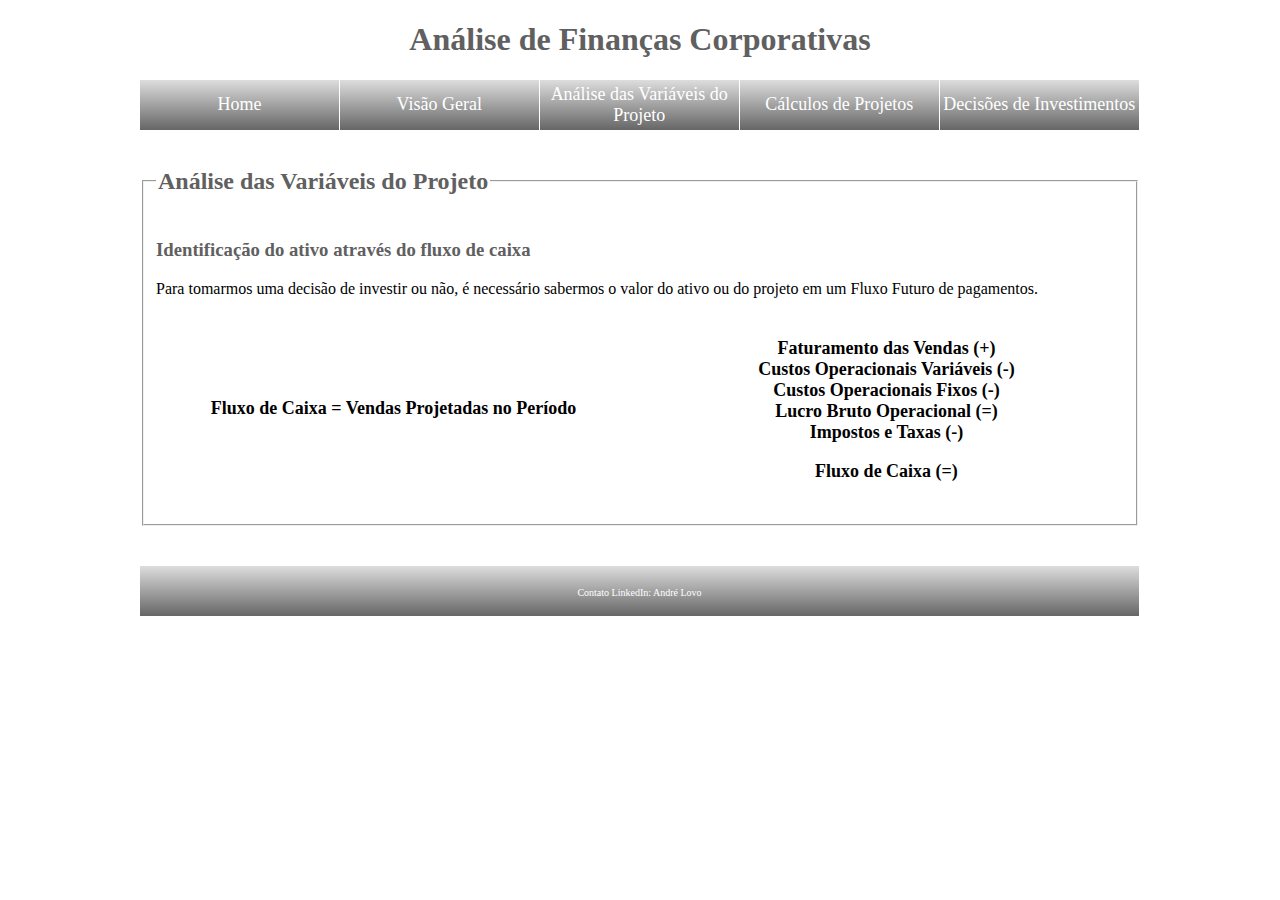
<file: Analise.html>
<!DOCTYPE HTML>

<html lang="pt-br" >

<head> 

<title> Formulário Finanças Corporativas html</title>

<meta http-equiv="Content-Type" content="text/html; charset=UTF-8" /> <!--Comando para acertar a acentuação-->

<link rel="stylesheet" href="Analise.css"> <!--Comando para ligar HTML e CSS-->

</head>

<body> <!--Corpo Centralizado -->

		<header> <!--Cabeçalho -->

			<h1><center> Análise de Finanças Corporativas </center></h1>

		</header>
		
	<nav id="menu"><!-- Criação de Menu Principal via lista ordenada-->

			<ul><!-- Lista não ordenada -->
			
				<li><a href="Index.html" target="_self">Home</a></li>
				<li><a href="Geral.html" target="_self">Visão Geral</a></li>
				<li><a href="Analise.html" target="_self">Análise das Variáveis do Projeto</a></li>
				<li><a href="Calculo.html" target="_self">Cálculos de Projetos</a></li>
				<li><a href="Decisao.html" target="_self">Decisões de Investimentos</a></li>
				
			</ul>
			
	</nav>
	
	</br>

<section id="cx4">	<!-- Abrindo section 4 -->

<form name='titulo2' method='POST' action='Finacas_Corporativas1.php'>

<fieldset>
	
	<legend><h2>Análise das Variáveis do Projeto</h2></legend>
	
		<h3>Identificação do ativo através do fluxo de caixa</h3>
		
		<p>
		
		Para tomarmos uma decisão de investir ou não, é necessário sabermos o valor do ativo ou do projeto em um Fluxo Futuro de pagamentos.
		
		</p>
		
	<section id="cx5"> <!-- Criando section lado esquerdo -->	
		
		<article>
		
		<p>
		
			<h4>Fluxo de Caixa = Vendas Projetadas no Período</h4><br/>
			
		</p>

	</section>
	
	<section id="cx6"> <!-- Criando section lado direito -->		
			
			<p>
			<h4>Faturamento das Vendas (+)<br/>
			Custos Operacionais Variáveis (-)<br/>
			Custos Operacionais Fixos (-)<br/>
			Lucro Bruto Operacional (=)<br/>
			Impostos e Taxas (-)<br/>
			</p>
			
			<p>
			
			Fluxo de Caixa (=)<br/></h4>
			
			</p>

		</article>

	</section>
	
</fieldset>
	
	</section>
	
	</br>

<footer> <!-- Rodapé -->

	<ul><!-- Lista não ordenada -->
			
		<li><a href="https://br.linkedin.com/in/andrelovo" target="_self">Contato LinkedIn: André Lovo </a></li>
				
	</ul>

</footer>

</body>

</html>
</file>
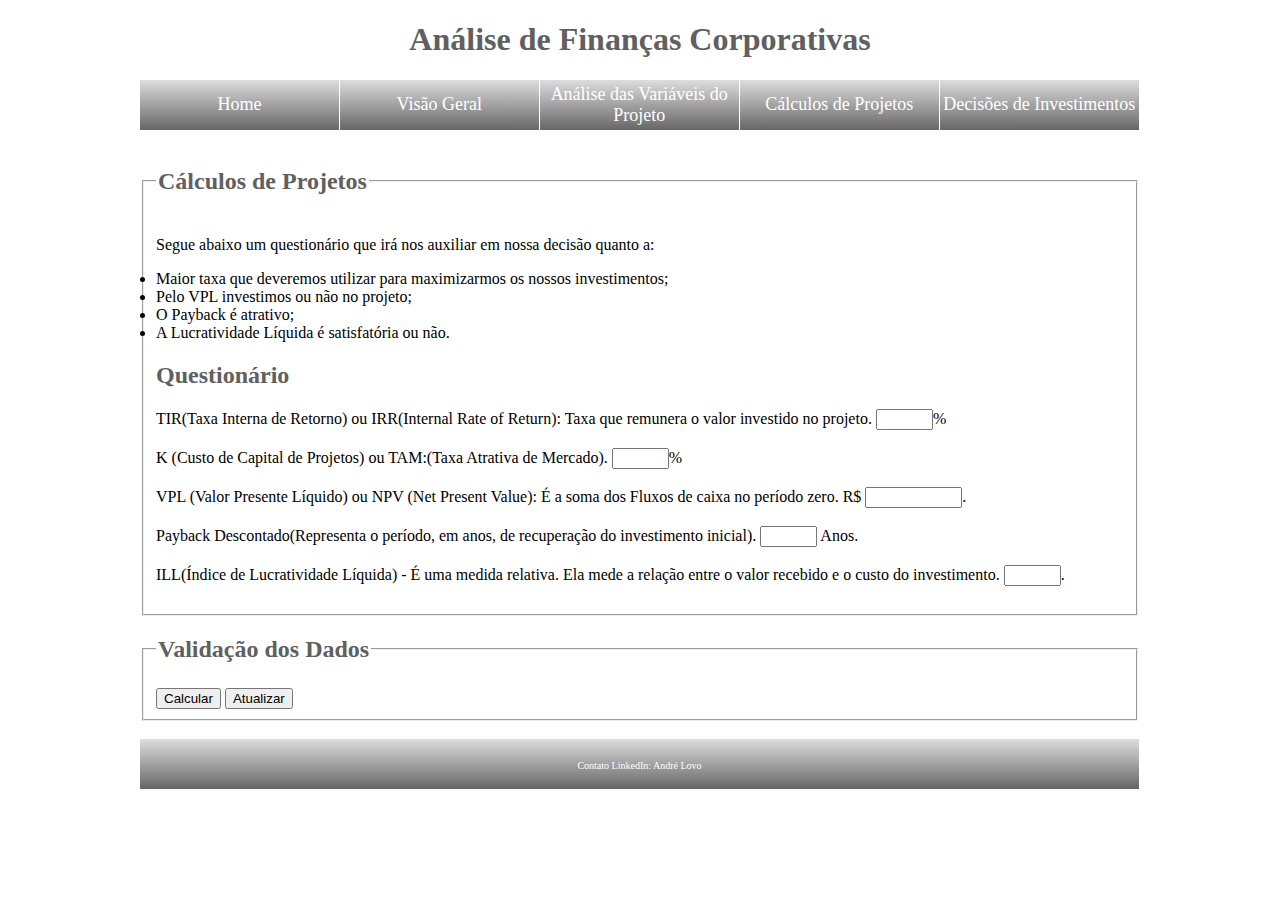
<file: Calculo.html>
<!DOCTYPE HTML>

<html lang="pt-br" >

<head> 

<title> Formulário Finanças Corporativas html</title>

<meta http-equiv="Content-Type" content="text/html; charset=UTF-8" /> <!--Comando para acertar a acentuação-->

<link rel="stylesheet" href="Calculo.css"> <!--Comando para ligar HTML e CSS-->

</head>

<body> <!--Corpo Centralizado -->

		<header> <!--Cabeçalho -->

			<h1><center> Análise de Finanças Corporativas </center></h1>

		</header>
		
	<nav id="menu"><!-- Criação de Menu Principal via lista ordenada-->

			<ul><!-- Lista não ordenada -->
			
				<li><a href="Index.html" target="_self">Home</a></li>
				<li><a href="Geral.html" target="_self">Visão Geral</a></li>
				<li><a href="Analise.html" target="_self">Análise das Variáveis do Projeto</a></li>
				<li><a href="Calculo.html" target="_self">Cálculos de Projetos</a></li>
				<li><a href="Decisao.html" target="_self">Decisões de Investimentos</a></li>
				
			</ul>
			
	</nav>
	
	</br>
	
	<section id="cx7"> <!-- Criando section no centro -->
	
	<form name='titulo2' method='POST' action='Calculo.php'>
	
	<fieldset>
	
	<legend><h2>Cálculos de Projetos</h2></legend>
	
	<p>

	Segue abaixo um questionário que irá nos auxiliar em nossa decisão quanto a:</br>
	
	<li> Maior taxa que deveremos utilizar para maximizarmos os nossos investimentos; </li>
	<li> Pelo VPL investimos ou não no projeto; </li> 
	<li> O Payback é atrativo; </li>
	<li> A Lucratividade Líquida é satisfatória ou não.</li>
	 
	</p>
	
	<p>

	<h2>Questionário</h2>

	</p>
	
<label>TIR(Taxa Interna de Retorno) ou IRR(Internal Rate of Return): Taxa que remunera o valor investido no projeto.
<input type="text" name="f_tir" value="" size="4" maxlength="5" onFocus="mudaCor(this,1)" onBlur="mudaCor(this,2)"/>%
</label>
<br/><br/>

<label>K (Custo de Capital de Projetos) ou TAM:(Taxa Atrativa de Mercado).
<input type="text" name="f_k" value="" size="4" maxlength="5" onFocus="mudaCor(this,1)" onBlur="mudaCor(this,2)"/>%
</label>
<br/><br/>

<label>VPL (Valor Presente Líquido) ou NPV (Net Present Value): É a soma dos Fluxos de caixa no período zero. R$
<input type="text" name="f_vpl" value="" size="9" maxlength="10" onFocus="mudaCor(this,1)" onBlur="mudaCor(this,2)"/>.
</label>
<br/><br/>

<label>Payback Descontado(Representa o período, em anos, de recuperação do investimento inicial).
<input type="text" name="f_payback" value="" size="4" maxlength="5"  onFocus="mudaCor(this,1)" onBlur="mudaCor(this,2)"/> Anos.
</label>
<br/><br/>

<label>ILL(Índice de Lucratividade Líquida) - É uma medida relativa. Ela mede a relação entre o valor recebido e o custo do investimento.
<input type="text" name="f_vpl" value="" size="4" maxlength="5" onFocus="mudaCor(this,1)" onBlur="mudaCor(this,2)"/>.
</label>
<br/><br/>

	</section>

	</fieldset>

</form>
	
<br/>


<form name='titulo3' method='POST' action='Calculo.php'>

<fieldset>

	<legend><h2>Validação dos Dados</h2></legend>

<input type="submit" value="Calcular" name="button"/>
			
<input type="button" value="Atualizar" onClick="history.go(0)"> 

</fieldset>

<br/>

</form>

<footer> <!-- Rodapé -->

		<ul><!-- Lista não ordenada -->
			
				<li><a href="https://br.linkedin.com/in/andrelovo" target="_self">Contato LinkedIn: André Lovo </a></li>
				
		</ul>


</footer>

</body>

</html>
</file>
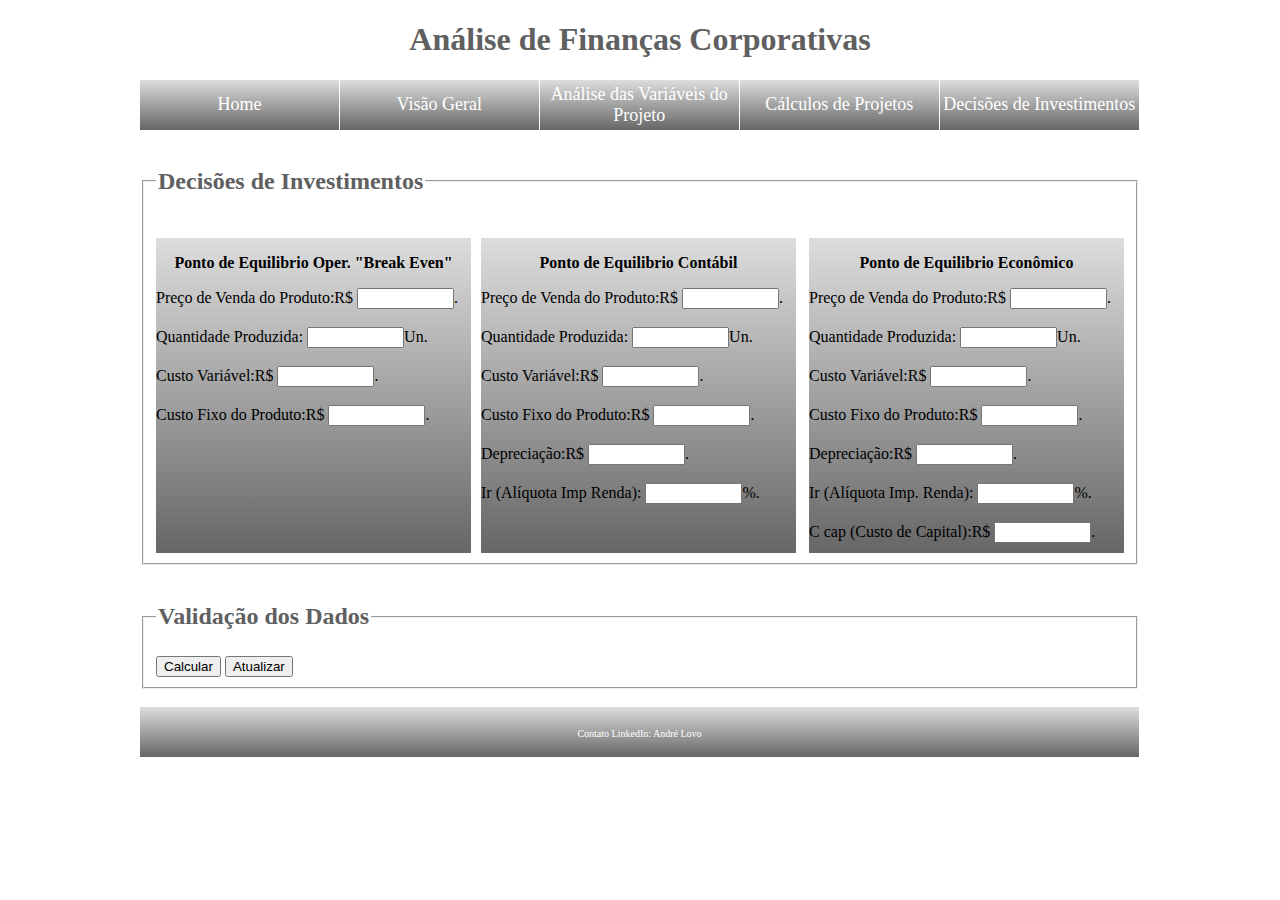
<file: Decisao.html>
<!DOCTYPE HTML>

<html lang="pt-br" >

<head> 

<title> Formulário Finanças Corporativas html</title>

<meta http-equiv="Content-Type" content="text/html; charset=UTF-8" /> <!--Comando para acertar a acentuação-->

<link rel="stylesheet" href="Decisao.css"> <!--Comando para ligar HTML e CSS-->

</head>

<body> <!--Corpo Centralizado -->

		<header> <!--Cabeçalho -->

			<h1><center> Análise de Finanças Corporativas </center></h1>

		</header>
		
	<nav id="menu"><!-- Criação de Menu Principal via lista ordenada-->

			<ul><!-- Lista não ordenada -->
			
				<li><a href="Index.html" target="_self">Home</a></li>
				<li><a href="Geral.html" target="_self">Visão Geral</a></li>
				<li><a href="Analise.html" target="_self">Análise das Variáveis do Projeto</a></li>
				<li><a href="Calculo.html" target="_self">Cálculos de Projetos</a></li>
				<li><a href="Decisao.html" target="_self">Decisões de Investimentos</a></li>
				
			</ul>
			
	</nav>
	
	<br/>
	
	<form name='titulo2' method='POST' action='Finacas_Corporativas1.php'>
	
	<fieldset>
	
	<legend><h2>Decisões de Investimentos</h2></legend>
	
	<br/>
	
	<section id="cx5"> <!-- Criando section lado esquerdo -->	
		
		<article>
		
		<p><center><b>
		
		Ponto de Equilibrio Oper. "Break Even"
		
		</p></center></b>
		
		</article>
			
		<article>
		
		<label>Preço de Venda do Produto:R$
		<input type="text" name="f_vpl" value="" size="9" maxlength="10" onFocus="mudaCor(this,1)" onBlur="mudaCor(this,2)"/>.
		</label>
		<br/><br/>
		
		</article>
		
		<article>
		
		<label>Quantidade Produzida:
		<input type="text" name="f_vpl" value="" size="9" maxlength="10" onFocus="mudaCor(this,1)" onBlur="mudaCor(this,2)"/>Un.
		</label>
		<br/><br/>
		
		</article>
		
		<article>
		
		<label>Custo Variável:R$
		<input type="text" name="f_vpl" value="" size="9" maxlength="10" onFocus="mudaCor(this,1)" onBlur="mudaCor(this,2)"/>.
		</label>
		<br/><br/>
		
		</article>
		
		<article>
		
		<label>Custo Fixo do Produto:R$
		<input type="text" name="f_vpl" value="" size="9" maxlength="10" onFocus="mudaCor(this,1)" onBlur="mudaCor(this,2)"/>.
		</label>
		<br/><br/>
		
		</article>
		
	</section>
	
	<section id="cx6"> <!-- Criando section lado direito -->		
		
		<article>
		
		<p><center><b>
		
		Ponto de Equilibrio Contábil
		
		</p></center></b>
		
		</article>
			
		<article>
		
		<label>Preço de Venda do Produto:R$
		<input type="text" name="f_vpl" value="" size="9" maxlength="10" onFocus="mudaCor(this,1)" onBlur="mudaCor(this,2)"/>.
		</label>
		<br/><br/>
		
		</article>
		
		<article>
		
		<label>Quantidade Produzida:
		<input type="text" name="f_vpl" value="" size="9" maxlength="10" onFocus="mudaCor(this,1)" onBlur="mudaCor(this,2)"/>Un.
		</label>
		<br/><br/>
		
		</article>
		
		<article>
		
		<label>Custo Variável:R$
		<input type="text" name="f_vpl" value="" size="9" maxlength="10" onFocus="mudaCor(this,1)" onBlur="mudaCor(this,2)"/>.
		</label>
		<br/><br/>
		
		</article>
		
		<article>
		
		<label>Custo Fixo do Produto:R$
		<input type="text" name="f_vpl" value="" size="9" maxlength="10" onFocus="mudaCor(this,1)" onBlur="mudaCor(this,2)"/>.
		</label>
		<br/><br/>
		
		</article>
		
		<article>
		
		<label>Depreciação:R$
		<input type="text" name="f_vpl" value="" size="9" maxlength="10" onFocus="mudaCor(this,1)" onBlur="mudaCor(this,2)"/>.
		</label>
		<br/><br/>
		
		</article>
		
		<article>
		
		<label>Ir (Alíquota Imp Renda):
		<input type="text" name="f_vpl" value="" size="9" maxlength="10" onFocus="mudaCor(this,1)" onBlur="mudaCor(this,2)"/>%.
		</label>
		<br/><br/>
		
		</article>
			

	</section>
	
	<section id="cx7"> <!-- Criando section no centro -->
		
		<article>
		
		<p><center><b>
		
		Ponto de Equilibrio Econômico
		
		</p></center></b>
		
		</article>
			
		<article>
		
		<label>Preço de Venda do Produto:R$
		<input type="text" name="f_vpl" value="" size="9" maxlength="10" onFocus="mudaCor(this,1)" onBlur="mudaCor(this,2)"/>.
		</label>
		<br/><br/>
		
		</article>
		
		<article>
		
		<label>Quantidade Produzida:
		<input type="text" name="f_vpl" value="" size="9" maxlength="10" onFocus="mudaCor(this,1)" onBlur="mudaCor(this,2)"/>Un.
		</label>
		<br/><br/>
		
		</article>
		
		<article>
		
		<label>Custo Variável:R$
		<input type="text" name="f_vpl" value="" size="9" maxlength="10" onFocus="mudaCor(this,1)" onBlur="mudaCor(this,2)"/>.
		</label>
		<br/><br/>
		
		</article>
		
		<article>
		
		<label>Custo Fixo do Produto:R$
		<input type="text" name="f_vpl" value="" size="9" maxlength="10" onFocus="mudaCor(this,1)" onBlur="mudaCor(this,2)"/>.
		</label>
		<br/><br/>
		
		</article>
		
		<article>
		
		<label>Depreciação:R$
		<input type="text" name="f_vpl" value="" size="9" maxlength="10" onFocus="mudaCor(this,1)" onBlur="mudaCor(this,2)"/>.
		</label>
		<br/><br/>
		
		</article>
		
		<article>
		
		<label>Ir (Alíquota Imp. Renda):
		<input type="text" name="f_vpl" value="" size="9" maxlength="10" onFocus="mudaCor(this,1)" onBlur="mudaCor(this,2)"/>%.
		</label>
		<br/><br/>
		
		</article>
		
		<article>
		
		<label>C cap (Custo de Capital):R$
		<input type="text" name="f_vpl" value="" size="9" maxlength="10" onFocus="mudaCor(this,1)" onBlur="mudaCor(this,2)"/>.
		</label>
		<br/><br/>
		
		</article>
	
	</section>

</fieldset>

	</form>	
	
<br/>



<form name='titulo3' method='POST' action='Finacas_Corporativas2.php'>

<fieldset>

	<legend><h2>Validação dos Dados</h2></legend>

<input type="submit" value="Calcular" name="button"/>
			
<input type="button" value="Atualizar" onClick="history.go(0)"> 

</fieldset>

<br/>

</form>

<footer> <!-- Rodapé -->

		<ul><!-- Lista não ordenada -->
			
				<li><a href="https://br.linkedin.com/in/andrelovo" target="_self">Contato LinkedIn: André Lovo </a></li>
				
		</ul>

</footer>

</body>

</html>
</file>
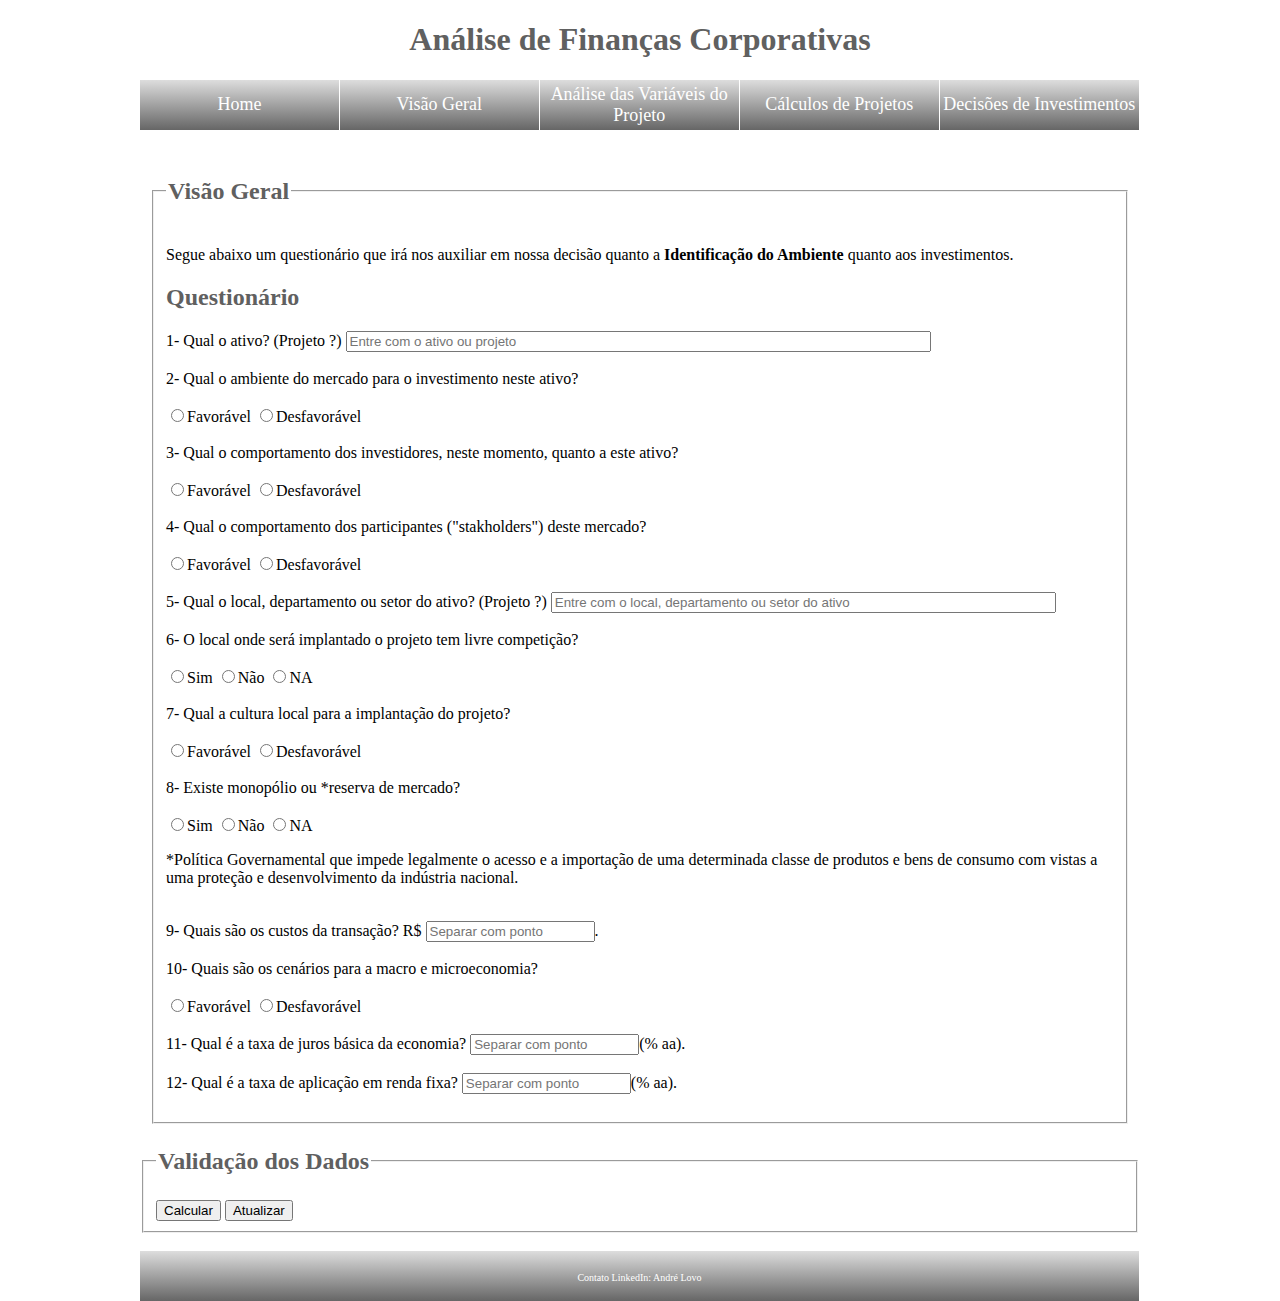
<file: Geral.html>
<!DOCTYPE HTML>

<html lang="pt-br" >

<head> 

<title> Formulário Finanças Corporativas html</title>

<meta http-equiv="Content-Type" content="text/html; charset=UTF-8" /> <!--Comando para acertar a acentuação-->

<link rel="stylesheet" href="Geral.css"> <!--Comando para ligar HTML e CSS-->

</head>

<body> <!--Corpo Centralizado -->

		<header> <!--Cabeçalho -->

			<h1><center> Análise de Finanças Corporativas </center></h1>

		</header>
		
	<nav id="menu"><!-- Criação de Menu Principal via lista ordenada-->

			<ul><!-- Lista não ordenada -->
			
				<li><a href="Index.html" target="_self">Home</a></li>
				<li><a href="Geral.html" target="_self">Visão Geral</a></li>
				<li><a href="Analise.html" target="_self">Análise das Variáveis do Projeto</a></li>
				<li><a href="Calculo.html" target="_self">Cálculos de Projetos</a></li>
				<li><a href="Decisao.html" target="_self">Decisões de Investimentos</a></li>
				
			</ul>
			
	</nav>
	
	</br>

<section id="cx1"> <!-- Seção objetivos-->
			
<section id="cx3"> <!-- Criando  section 3 lado direito -->	

<form name='titulo1' method='POST' action='Geral.php'>

<fieldset>
	
	<legend><h2>Visão Geral</h2></legend>
	
<p>

	Segue abaixo um questionário que irá nos auxiliar em nossa decisão quanto a <b>Identificação do Ambiente</b> quanto aos investimentos. 

</p>

<p>

<h2>Questionário</h2>

</p>	
	
<label>1- Qual o ativo? (Projeto ?)
<input type="text" name="f_ativo" value="" size="70" maxlength="70" placeholder="Entre com o ativo ou projeto" onFocus="mudaCor(this,1)" onBlur="mudaCor(this,2)"/>
</label>
<br/><br/>

<label>2- Qual o ambiente do mercado para o investimento neste ativo?<br/><br/>

<input type="radio" name="f_ambiente" value="favoravel"/><label>Favorável</label>
<input type="radio" name="f_ambiente" value="desfavoravel"/><label>Desfavorável</label>

</label>
<br/><br/>

<label>3- Qual o comportamento dos investidores, neste momento, quanto a este ativo?<br/><br/>

<input type="radio" name="f_investidores" value="favoravel"/><label>Favorável</label>
<input type="radio" name="f_investidores" value="desfavoravel"/><label>Desfavorável</label>

</label>
<br/><br/>

<label>4- Qual o comportamento dos participantes ("stakholders") deste mercado?<br/><br/>

<input type="radio" name="f_participantes" value="favoravel"/><label>Favorável</label>
<input type="radio" name="f_participantes" value="desfavoravel"/><label>Desfavorável</label>

</label>
<br/><br/>

<label>5- Qual o local, departamento ou setor do ativo? (Projeto ?)
<input type="text" name="f_local" value="" size="60" maxlength="60" placeholder="Entre com o local, departamento ou setor do ativo" onFocus="mudaCor(this,1)" onBlur="mudaCor(this,2)"/>
</label>
<br/><br/>

<label>6- O local onde será implantado o projeto tem livre competição?<br/><br/>

<input type="radio" name="f_livre" value="Sim"/><label>Sim</label>
<input type="radio" name="f_livre" value="Nao"/><label>Não</label>
<input type="radio" name="f_livre" value="NA"/><label>NA</label>

</label>
<br/><br/>

<label>7- Qual a cultura local para a implantação do projeto?<br/><br/>

<input type="radio" name="f_cultura" value="favoravel"/><label>Favorável</label>
<input type="radio" name="f_cultura" value="desfavoravel"/><label>Desfavorável</label>

</label>
<br/><br/>

<label>8- Existe monopólio ou *reserva de mercado?<br/><br/>
<input type="radio" name="f_monopolio" value="Sim"/><label>Sim</label>
<input type="radio" name="f_monopolio" value="Nao"/><label>Não</label>
<input type="radio" name="f_monopolio" value="NA"/><label>NA</label>
</label>
<p>
*Política Governamental que impede legalmente o acesso e a importação de uma determinada classe de produtos e bens de consumo com vistas a uma proteção e desenvolvimento da indústria nacional. 
</p>

<br/>

<label>9- Quais são os custos da transação? R$
<input type="text" name="f_custos" value="" size="18" maxlength="18" placeholder="Separar com ponto" onFocus="mudaCor(this,1)" onBlur="mudaCor(this,2)"/>.
</label>
<br/><br/>

<label>10- Quais são os cenários para a macro e microeconomia?<br/><br/>
<input type="radio" name="f_cenario" value="favoravel"/><label>Favorável</label>
<input type="radio" name="f_cenario" value="desfavoravel"/><label>Desfavorável</label>

</label>
<br/><br/>

<label>11- Qual é a taxa de juros básica da economia?
<input type="text" name="f_juros" value="" size="18" maxlength="18" placeholder="Separar com ponto" onFocus="mudaCor(this,1)" onBlur="mudaCor(this,2)"/>(% aa).
</label>
<br/><br/>

<label>12- Qual é a taxa de aplicação em renda fixa?
<input type="text" name="f_rendafixa" value="" size="18" maxlength="18" placeholder="Separar com ponto" onFocus="mudaCor(this,1)" onBlur="mudaCor(this,2)"/>(% aa).
</label>
<br/><br/>

</fieldset>

</section> <!-- Fechando section 3 -->

</section> <!-- Fechando seção 1 -->

<!-- Validação Dados -->

<form name='titulo3' method='POST' action='Geral.php'>

<fieldset>

	<legend><h2>Validação dos Dados</h2></legend>

<input type="submit" value="Calcular" name="button"/>
			
<input type="button" value="Atualizar" onClick="history.go(0)"> 

</fieldset>

<br/>

</form>

<footer>

	<ul><!-- Lista não ordenada -->
			
		<li><a href="https://br.linkedin.com/in/andrelovo" target="_self">Contato LinkedIn: André Lovo </a></li>
				
	</ul>

</footer>

</body>

</html>
</file>
<file: Analise.css>
/* CSS FINANÇAS_CORPORATIVAS ANALISE */
body{
	
	width:1000px;
	margin:auto;/*centralização automática - margem externa*/
	
}

header{
	    background-color:#FFF;/*laranja FFA54F*/
		color:#606060;
		font-size:bold;
		font-weight:16;		
}

#menu{/*posicionamento do menu*/
	float:center;
	margin-top:0px;/*afasta do topo da página*/
	width: 70 px;
}

#menu a:hover {
	color:#000;
}

#menu ul {/*configuração para a lista não para os itens*/
	list-style: none;/*tira os pontinhos da lista dos menus*/
	background: linear-gradient(to bottom, #DDD, #666);/*trabalhando com gradiente no fundo de cor*/
	padding: 0px;
	margin: 0px;
}

#menu li {/*Configuração dos itens lists*/
	height: 50px;
	display: table-cell;/*forma de exibição - padrao um do lado do outro*/
	text-align: center;
	vertical-align: middle;/*alinhamento vertical*/
	width:200px;/*cada li vai ter esta medida*/
	border-right: 1px solid #FFF;

}

#menu ul li a{/*configuração dos textos dos links*/
	text-decoration: none;/*sem decoração*/
	font-size:18px;
	color: #FFF;/*cor branca*/
}

#cx1{
	background-color:#0000FF;
	height:370px;
	width:1000px;

}

#cx2{
	background-color:#FFFF00;
	height:330px;
	width:475px;
	margin: 10px 10px 10px 10px;/* margem externa sentido horário iniciando de cima do topo*/
	float:left;
}

#cx3{
	background-color:#90EE90;
	height:350px;
	width:475px;
	margin:10px 10px 10px 10px;/* margem externa sentido horário iniciando de cima do topo*/
	float:right;
}

#cx4{
	background-color:#FFF;/*00FF00*/
	height:400px;
	width:1000px;
	margin:0px;/* margem externa sentido horário iniciando de cima do topo*/
	
}

#cx5{
	background-color:#FFF;/*0000FF*/
	height:50px;
	width:475px;
	margin:60px 0px 0px 0px;/* margem externa sentido horário iniciando de cima do topo*/
	float:left;
	text-align: center;
	vertical-align: middle;/*alinhamento vertical*/
	font-size:18px;
	
}

#cx6{ 
	background-color:#FFF;/*FF0000*/
	height:200px;
	width:475px;
	margin:0px;/* margem externa sentido horário iniciando de cima do topo*/
	float:right;
	text-align: center;
	vertical-align: middle;/*alinhamento vertical*/
	font-size:18px;
	
}

#cx7{
	background-color:#90EE90;
	height:200px;
	width:970px;
	margin:0px;/* margem externa sentido horário iniciando de cima do topo*/
	text-align: center;
	vertical-align: middle;/*alinhamento vertical*/
	
}

footer{
	background-color:#FFFF00;	
	height:70px;
	width:1000px;
}


footer{
	float:center;
	background-color:#FFFF00;	
	height:50px;
	width:1000px;
}

footer a:hover{
	color:#000;
}

footer ul {/*configuração para a lista não para os itens*/
	list-style: none;/*tira os pontinhos da lista dos menus*/
	background: linear-gradient(to bottom, #DDD, #666);/*trabalhando com gradiente no fundo de cor*/
	padding: 0px;
	margin: 0px;
}

footer li {/*Configuração dos itens lists*/
	height: 50px;
	display: table-cell;/*forma de exibição - padrao um do lado do outro*/
	text-align: center;
	vertical-align: middle;/*alinhamento vertical*/
	width:1000px;/*cada li vai ter esta medida*/
	border-right: 1px solid #FFF;

}

footer ul li a{/*configuração dos textos dos links*/
	text-decoration: none;/*sem decoração*/
	font-size:10px;
	color: #FFF;/*cor branca*/
}

h2{
	color:#606060;
	
}	

h3{
	color:#606060;
	font-size:bold;
}


h4{
	
	font-size:bold;
}
</file>
<file: Calculo.css>
/* CSS FINANÇAS_CORPORATIVAS CALCULO*/
body{
	
	width:1000px;
	margin:auto;/*centralização automática - margem externa*/
	
}

header{
	    background-color:#FFF;/*laranja FFA54F*/
		color:#606060;
		font-size:bold;
		font-weight:16;		
}

#menu{/*posicionamento do menu*/
	float:center;
	margin-top:0px;/*afasta do topo da página*/
	width: 70 px;
}

#menu a:hover {
	color:#000;
}

#menu ul {/*configuração para a lista não para os itens*/
	list-style: none;/*tira os pontinhos da lista dos menus*/
	background: linear-gradient(to bottom, #DDD, #666);/*trabalhando com gradiente no fundo de cor*/
	padding: 0px;
	margin: 0px;
}

#menu li {/*Configuração dos itens lists*/
	height: 50px;
	display: table-cell;/*forma de exibição - padrao um do lado do outro*/
	text-align: center;
	vertical-align: middle;/*alinhamento vertical*/
	width:200px;/*cada li vai ter esta medida*/
	border-right: 1px solid #FFF;

}

#menu ul li a{/*configuração dos textos dos links*/
	text-decoration: none;/*sem decoração*/
	font-size:18px;
	color: #FFF;/*cor branca*/
}

#cx1{
	background-color:#0000FF;
	height:350px;
	width:1000px;
}

#cx2{
	background-color:#FFFF00;
	height:330px;
	width:475px;
	margin: 10px 10px 10px 10px;/* margem externa sentido horário iniciando de cima do topo*/
	float:left;
}

#cx3{
	background-color:#90EE90;
	height:330px;
	width:475px;
	margin:10px 10px 10px 10px;/* margem externa sentido horário iniciando de cima do topo*/
	float:right;
}

#cx4{
	background-color:#00FF00;
	height:340px;
	width:1000px;
	margin:0px;/* margem externa sentido horário iniciando de cima do topo*/
	
}

#cx5{
	background-color:#0000FF;
	height:300px;
	width:970px;
	margin:0px 0px 0px 0px;/* margem externa sentido horário iniciando de cima do topo*/
	float:left;
	
}

#cx6{ /*desabilitada*/
	background-color:#FF0000;
	height:300px;
	width:475px;
	margin:0px;/* margem externa sentido horário iniciando de cima do topo*/
	float:right;
}

#cx7{
	/*background: linear-gradient(to bottom, #DDD, #666);trabalhando com gradiente no fundo de cor*//*verde 90EE90*/
	height:450px;
	width:1000px;
	margin:0px;/* margem externa sentido horário iniciando de cima do topo*/
	
}

footer{
	float:center;
	background-color:#FFFF00;	
	height:50px;
	width:1000px;
}

footer a:hover{
	color:#000;
}

footer ul {/*configuração para a lista não para os itens*/
	list-style: none;/*tira os pontinhos da lista dos menus*/
	background: linear-gradient(to bottom, #DDD, #666);/*trabalhando com gradiente no fundo de cor*/
	padding: 0px;
	margin: 0px;
}

footer li {/*Configuração dos itens lists*/
	height: 50px;
	display: table-cell;/*forma de exibição - padrao um do lado do outro*/
	text-align: center;
	vertical-align: middle;/*alinhamento vertical*/
	width:1000px;/*cada li vai ter esta medida*/
	border-right: 1px solid #FFF;

}

footer ul li a{/*configuração dos textos dos links*/
	text-decoration: none;/*sem decoração*/
	font-size:10px;
	color: #FFF;/*cor branca*/
}




h2{
	color:#606060;
	
}	

h3{
	color:#606060;
	font-size:bold;
}
</file>
<file: Decisao.css>
/* CSS FINANÇAS_CORPORATIVAS DECISAO */
body{
	
	width:1000px;
	margin:auto;/*centralização automática - margem externa*/
	
}

header{
	    background-color:#FFF;/*laranja FFA54F*/
		color:#606060;
		font-size:bold;
		font-weight:16;		
}

#menu{/*posicionamento do menu*/
	float:center;
	margin-top:0px;/*afasta do topo da página*/
	width: 70 px;
}

#menu a:hover {
	color:#000;
}

#menu ul {/*configuração para a lista não para os itens*/
	list-style: none;/*tira os pontinhos da lista dos menus*/
	background: linear-gradient(to bottom, #DDD, #666);/*trabalhando com gradiente no fundo de cor*/
	padding: 0px;
	margin: 0px;
}

#menu li {/*Configuração dos itens lists*/
	height: 50px;
	display: table-cell;/*forma de exibição - padrao um do lado do outro*/
	text-align: center;
	vertical-align: middle;/*alinhamento vertical*/
	width:200px;/*cada li vai ter esta medida*/
	border-right: 1px solid #FFF;

}

#menu ul li a{/*configuração dos textos dos links*/
	text-decoration: none;/*sem decoração*/
	font-size:18px;
	color: #FFF;/*cor branca*/
}

#cx1{
	background-color:#FFF;/*amarelo 0000FF*/
	height:350px;
	width:1000px;
}

#cx2{
	background-color:#FFF;/*azul FFFF00*/
	height:330px;
	width:475px;
	margin: 10px 10px 10px 10px;/* margem externa sentido horário iniciando de cima do topo*/
	float:left;
}

#cx3{
	background-color:#90EE90;/* */
	height:330px;
	width:475px;
	margin:10px 10px 10px 10px;/* margem externa sentido horário iniciando de cima do topo*/
	float:right;
}

#cx4{
	background-color:#00FF00;/*amarelo 0000FF*/
	height:340px;
	width:1000px;
	margin:0px;/* margem externa sentido horário iniciando de cima do topo*/
	
}

#cx5{
	background: linear-gradient(to bottom, #DDD, #666);/*trabalhando com gradiente no fundo de cor*//*azul 0000FF*/
	height:315px;
	width:315px;
	margin:0px 0px 0px 0px;/* margem externa sentido horário iniciando de cima do topo*/
	float:left;
	
}

#cx6{
	background: linear-gradient(to bottom, #DDD, #666);/*trabalhando com gradiente no fundo de cor*//*vermelha FF0000*/
	height:315px;
	width:315px;
	margin:0px 10px 0px 10px;/* margem externa sentido horário iniciando de cima do topo*/
	float:left;
}

#cx7{
	background: linear-gradient(to bottom, #DDD, #666);/*trabalhando com gradiente no fundo de cor*//*verde 90EE90*/
	height:315px;
	width:315px;
	margin:0px;/* margem externa sentido horário iniciando de cima do topo*/
	float:right;
}

footer{
	float:center;
	background-color:#FFFF00;	
	height:50px;
	width:1000px;
}

footer a:hover{
	color:#000;
}

footer ul {/*configuração para a lista não para os itens*/
	list-style: none;/*tira os pontinhos da lista dos menus*/
	background: linear-gradient(to bottom, #DDD, #666);/*trabalhando com gradiente no fundo de cor*/
	padding: 0px;
	margin: 0px;
}

footer li {/*Configuração dos itens lists*/
	height: 50px;
	display: table-cell;/*forma de exibição - padrao um do lado do outro*/
	text-align: center;
	vertical-align: middle;/*alinhamento vertical*/
	width:1000px;/*cada li vai ter esta medida*/
	border-right: 1px solid #FFF;

}

footer ul li a{/*configuração dos textos dos links*/
	text-decoration: none;/*sem decoração*/
	font-size:10px;
	color: #FFF;/*cor branca*/
}

h2{
	
	color:#606060;
	
}	

h3{
	color:#606060;
	font-size:bold;
}
</file>
<file: Geral.css>
/* CSS FINANÇAS_CORPORATIVAS - GERAL*/

body{
	
	width:1000px;
	margin:auto;/*centralização automática - margem externa*/
	
}

header{
	    background-color:#FFF;/*laranja FFA54F*/
		color:#606060;
		font-size:bold;
		font-weight:16;		
}

#menu{/*posicionamento do menu*/
	float:center;
	margin-top:0px;/*afasta do topo da página*/
	width: 70 px;
}

#menu a:hover {
	color:#000;
}

#menu ul {/*configuração para a lista não para os itens*/
	list-style: none;/*tira os pontinhos da lista dos menus*/
	background: linear-gradient(to bottom, #DDD, #666);/*trabalhando com gradiente no fundo de cor*/
	padding: 0px;
	margin: 0px;
}

#menu li {/*Configuração dos itens lists*/
	height: 50px;
	display: table-cell;/*forma de exibição - padrao um do lado do outro*/
	text-align: center;
	vertical-align: middle;/*alinhamento vertical*/
	width:200px;/*cada li vai ter esta medida*/
	border-right: 1px solid #FFF;

}

#menu ul li a{/*configuração dos textos dos links*/
	text-decoration: none;/*sem decoração*/
	font-size:18px;
	color: #FFF;/*cor branca*/
}

#cx1{
	background-color:#FFF;/*amarelo 0000FF*/
	height:980px;
	width:1000px;
	
	
}

#cx2{
	background-color:#FFF;/*azul FFFF00*/
	height:330px;
	width:475px;
	margin: 10px 10px 10px 10px;/* margem externa sentido horário iniciando de cima do topo*/
	float:left;
}

#cx3{
	background-color:#FFF;/*verde 90EE90*/
	height:800px;
	width:980px;
	margin:10px 10px 10px 10px;/* margem externa sentido horário iniciando de cima do topo*/
	float:right;
}

#cx4{
	background-color:#00FF00;
	height:340px;
	width:1000px;
	margin:0px;/* margem externa sentido horário iniciando de cima do topo*/
	
}

#cx5{
	background-color:#0000FF;
	height:300px;
	width:970px;
	margin:0px 0px 0px 0px;/* margem externa sentido horário iniciando de cima do topo*/
	float:left;
	
}

#cx6{ /*desabilitada*/
	background-color:#FF0000;
	height:300px;
	width:475px;
	margin:0px;/* margem externa sentido horário iniciando de cima do topo*/
	float:right;
}

#cx7{
	background-color:#90EE90;
	height:140px;
	width:970px;
	margin:0px;/* margem externa sentido horário iniciando de cima do topo*/
	
}

footer 1{
	background-color:#FFFF00;	
	height:70px;
	width:1000px;
}

footer{
	background-color:#FFFF00;	
	height:50px;
	width:1000px;
}


footer{/*posicionamento do menu*/
	float:center;
	margin-top:0px;/*afasta do topo da página*/
	width: 70 px;
}

footer a:hover{
	color:#000;
}

footer ul {/*configuração para a lista não para os itens*/
	list-style: none;/*tira os pontinhos da lista dos menus*/
	background: linear-gradient(to bottom, #DDD, #666);/*trabalhando com gradiente no fundo de cor*/
	padding: 0px;
	margin: 0px;
}

footer li {/*Configuração dos itens lists*/
	height: 50px;
	display: table-cell;/*forma de exibição - padrao um do lado do outro*/
	text-align: center;
	vertical-align: middle;/*alinhamento vertical*/
	width:1000px;/*cada li vai ter esta medida*/
	border-right: 1px solid #FFF;

}

footer ul li a{/*configuração dos textos dos links*/
	text-decoration: none;/*sem decoração*/
	font-size:10px;
	color: #FFF;/*cor branca*/
}

h2{
	color:#606060;
	
}	

h3{
	color:#606060;
	font-size:bold;
}
</file>
